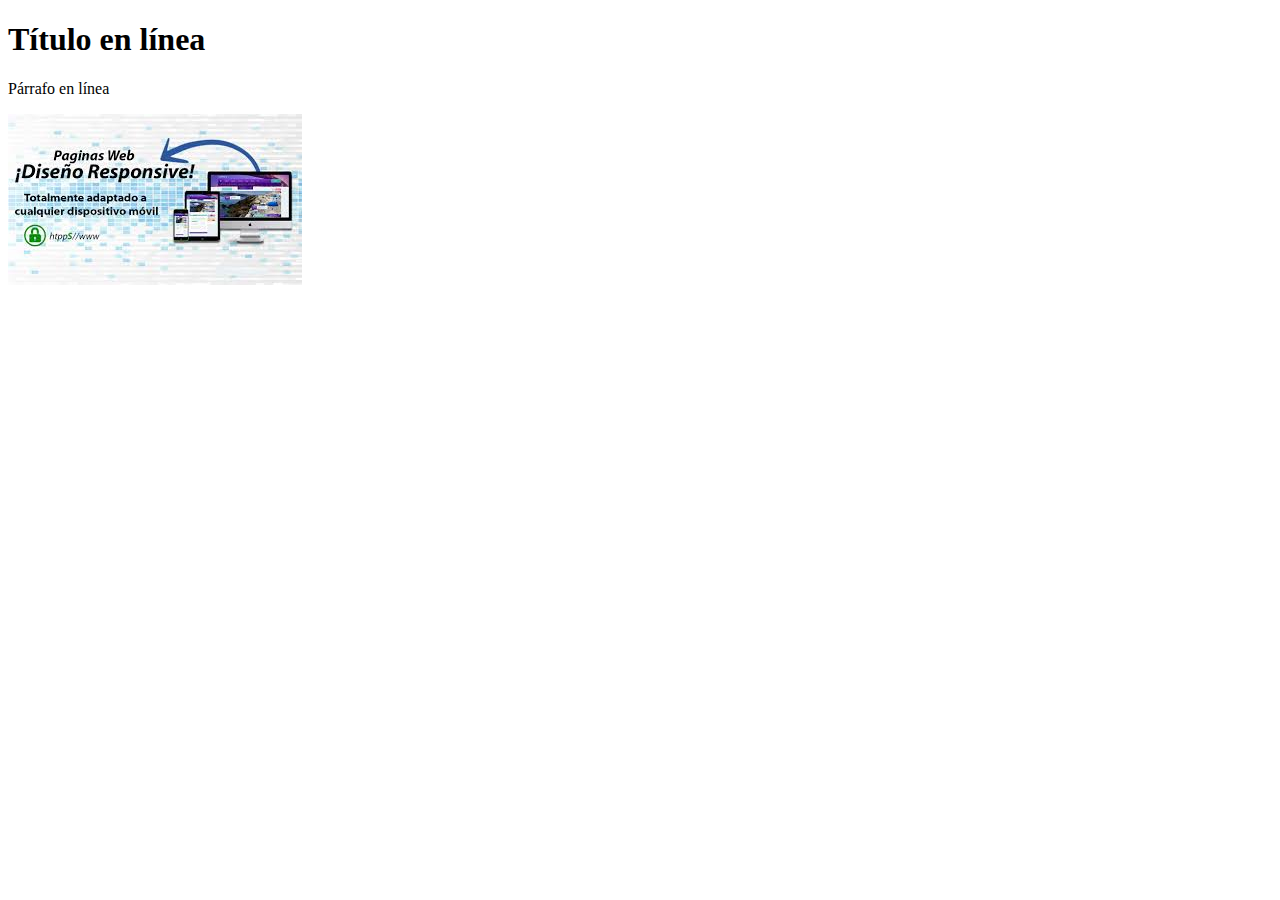
<file: index.html>
<!DOCTYPE html>
<html lang="en">
<head>
    <meta charset="UTF-8">
    <meta name="viewport" content="width=device-width, initial-scale=1.0">
    <title>Estilos</title>
</head>
<body>
    <!-- Aplicar estilos en línea-->
    <h1>Título en línea</h1>
    <p>Párrafo en línea</p>
    <img src="images.jpeg" alt="">
</body>
</html>
</file>
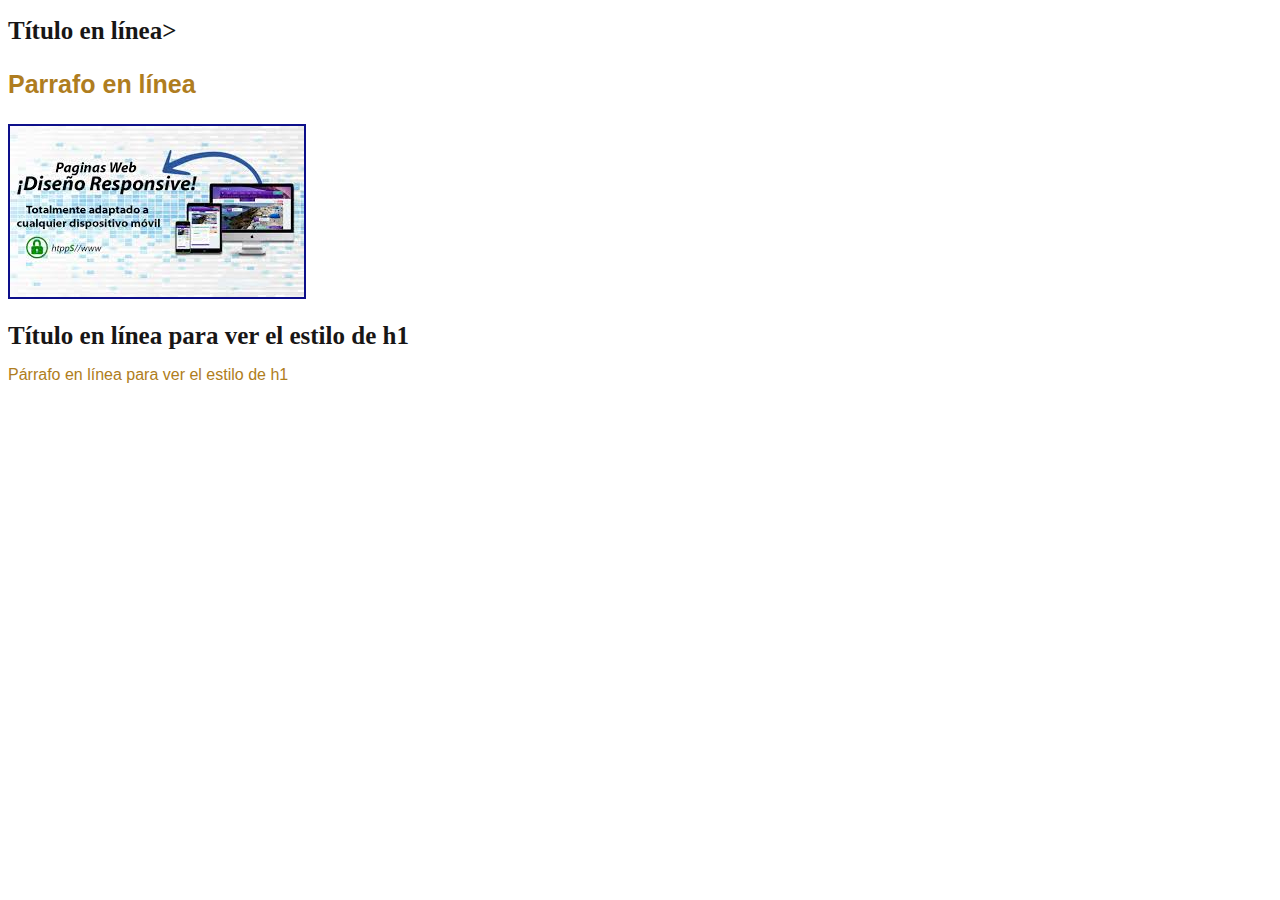
<file: Estilos.html>
<!DOCTYPE html>
<html lang="en">
<head>
    <meta charset="UTF-8">
    <meta name="viewport" content="width=device-width, initial-scale=1.0">
    <title>Document</title>
    <link rel="stylesheet" href="estilos.css">
</head>
<body>
     <!-- Aplicar estilos en línea al bloque-->
     <h1>Título en línea><h1>
        <p>Parrafo en línea</p>
        <img src="images.jpeg" >
        <h1>Título en línea para ver el estilo de h1</h1>
        <p>Párrafo en línea para ver el estilo de h1</h1>
    
</body>
</html>
</file>
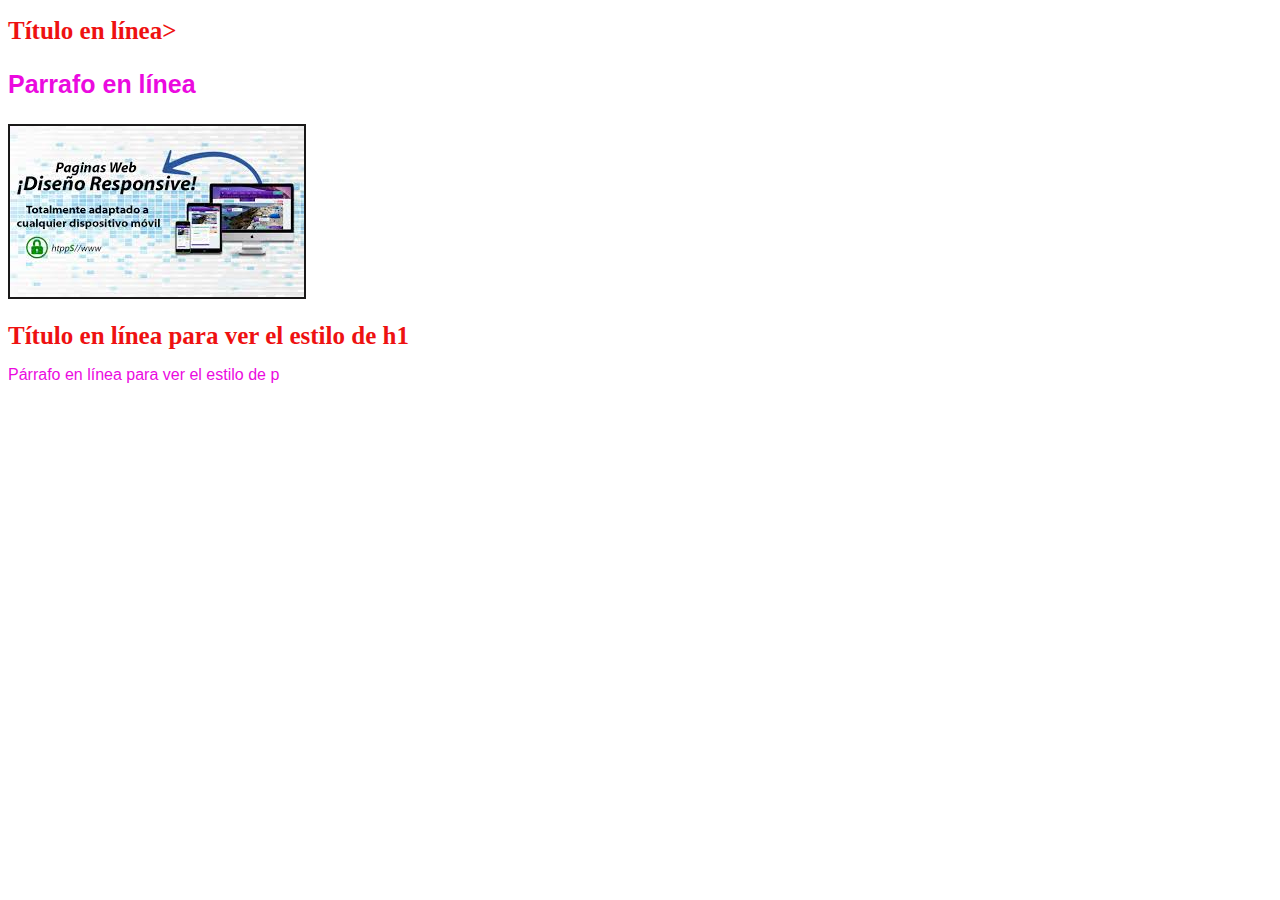
<file: estilosEnBloque.html>
<!DOCTYPE html>
<html lang="en">
<head>
    <meta charset="UTF-8">
    <meta name="viewport" content="width=device-width, initial-scale=1.0">
    <title>Document</title>
    <style>        
        h1{
        color: rgb(238,17,17);
        font-size: 25px;
        }
        p{
        color: rgb(235,10,223);
        font-family: Arial, Helvetica, sans-serif;
        }
        img{
        border: 2px solid rgb(26, 25, 25);
        }
   
    </style>
</head>
<body>
    <!-- Aplicar estilos en línea al bloque-->
    <h1>Título en línea><h1>
    <p>Parrafo en línea</p>
    <img src="images.jpeg" >
    <h1>Título en línea para ver el estilo de h1</h1>
    <p>Párrafo en línea para ver el estilo de p</h1>
    
</body>
</html>
</file>
<file: estilos.css>
h1{
    color: rgb(24,22,22);
    font-size: 25px;
}
p{
    color: rgb(175,125,32);
    font-family: Arial, Helvetica, sans-serif;
}
img{
    border: 2px solid rgb(13, 15, 138);
}
</file>
